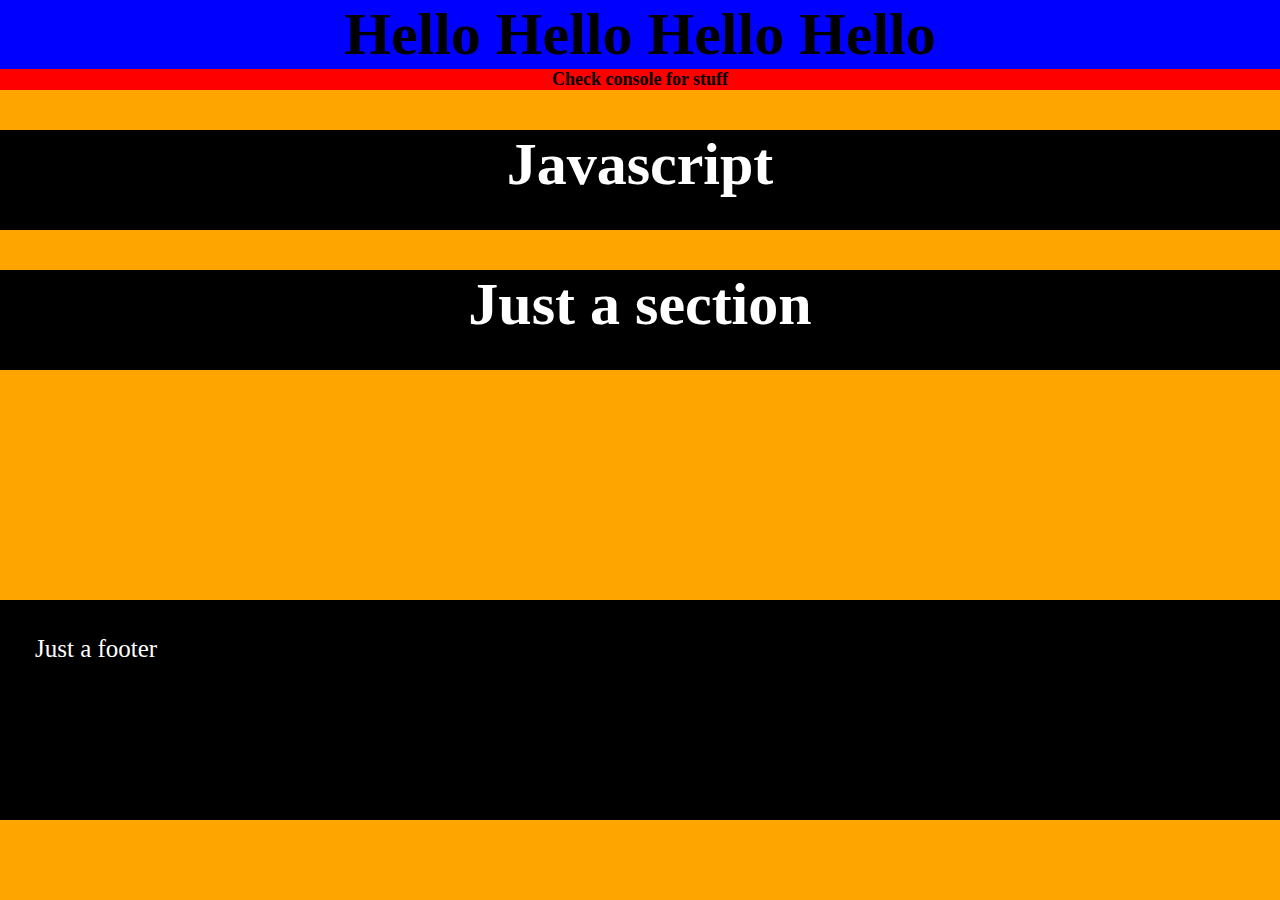
<file: index.html>
<!DOCTYPE html>
<html lang="en">
<head>
    <meta charset="UTF-8">
    <meta http-equiv="X-UA-Compatible" content="IE=edge">
    <meta name="viewport" content="width=device-width, initial-scale=1.0">
    <title>homepage</title>
    <link rel="stylesheet" href="./css/styles.css">
</head>
<body>
    <header class="nav">Hello Hello Hello Hello</header>
    <div class="txt">Check console for stuff</div>
    <h1 class="h1">Javascript</h1>
    <section class="section">Just a section</section>
    <footer class="footer">Just a footer</footer>
  
    <script src="./javascript.js"></script>
</body>
</html>
</file>
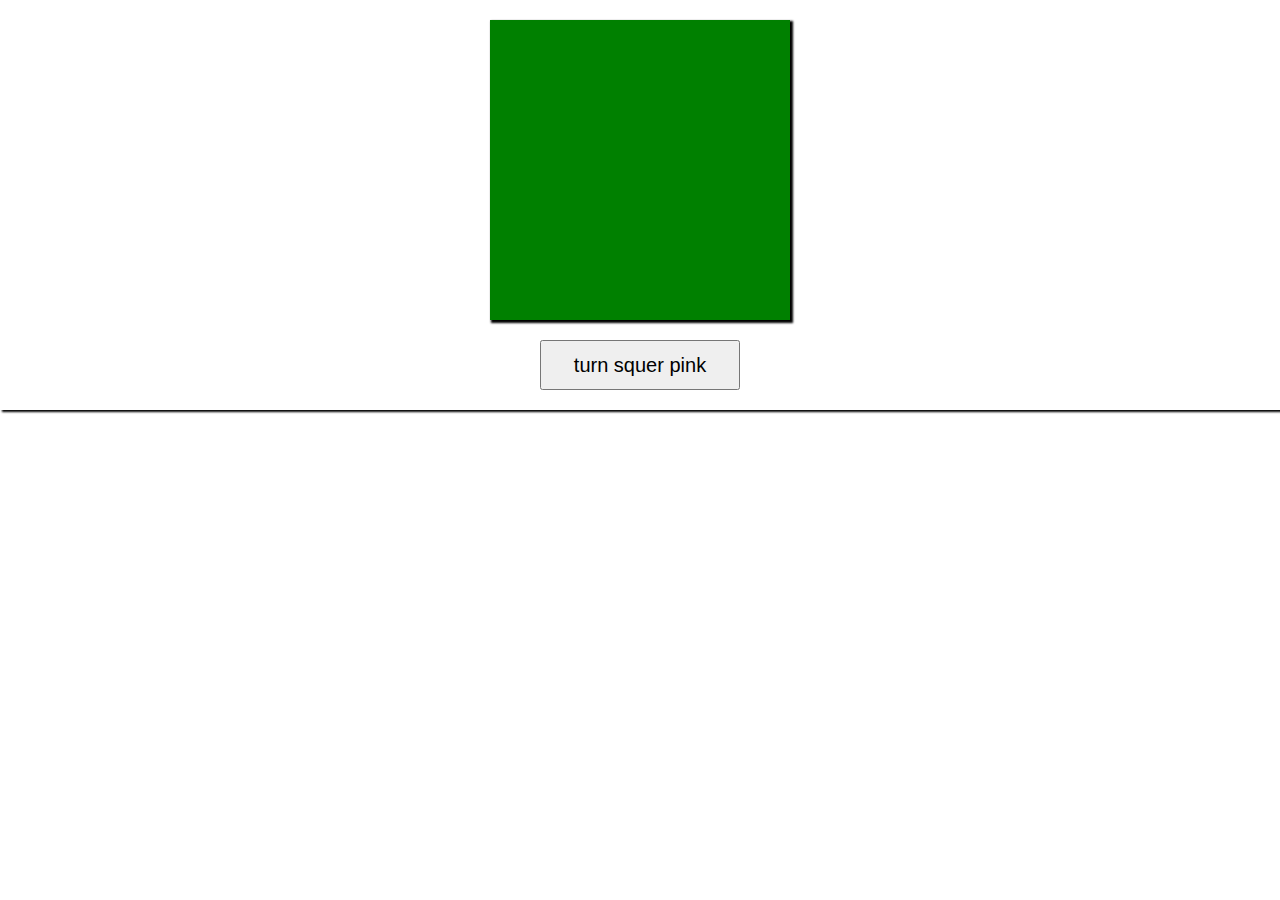
<file: ca-training/index.html>
<!DOCTYPE html>
<html lang="en">
<head>
    <meta charset="UTF-8">
    <meta http-equiv="X-UA-Compatible" content="IE=edge">
    <meta name="viewport" content="width=device-width, initial-scale=1.0">
    <title>Document</title>
    <script src="./script.js" defer></script>
    <link rel="stylesheet" href="./styles.css">
</head>
<body>
    <div class="wrapper">
        <div class="squer"></div>
        <button id="squerBTN">turn squer pink</button>
    </div>
</body>
</html>
</file>
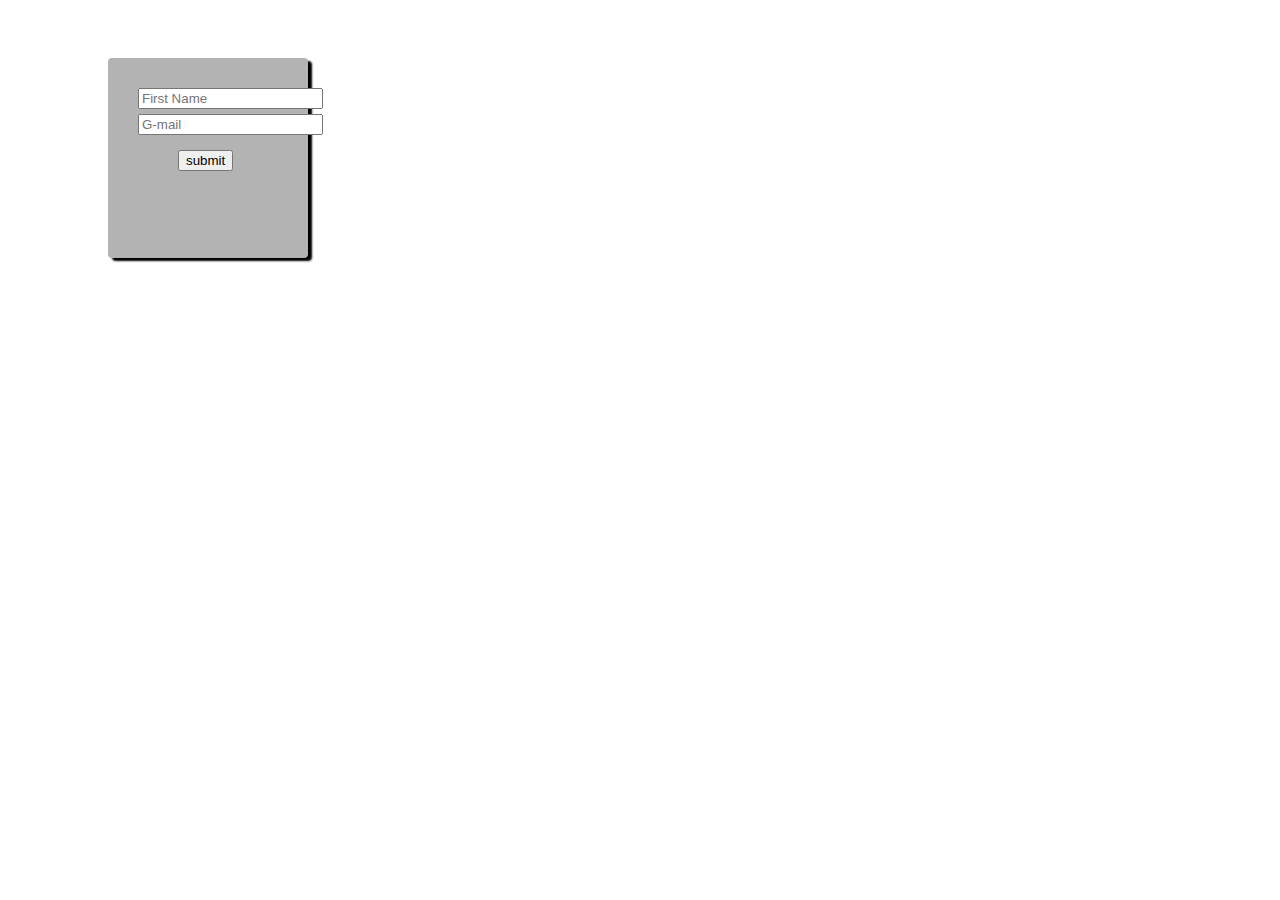
<file: passing-variabels/index.html>
<!DOCTYPE html>
<html lang="en">
<head>
    <meta charset="UTF-8">
    <meta http-equiv="X-UA-Compatible" content="IE=edge">
    <meta name="viewport" content="width=device-width, initial-scale=1.0">
    <title>Document</title>
    <script src="./script.js"></script>
</head>
<body>
    <main class="container">
        <form id="contactForm">
            <div>
                <input type="firstname" placeholder="First Name" id="name"/>
            </div>
            <div>
                <input type="email" placeholder="G-mail" id="email"/>
            </div>
      
            <button class="submitbtn">submit</button>
        </form>
    </main>
   
    <style>
        .container {
            width: 200px;
            height: 200px;
            background-color: rgb(179, 179, 179);
            border-radius: 4px;
            box-shadow: 4px 3px 2px;
            position: relative;
            left: 100px;
            top: 50px;
            align-items: center;
        }
        #name {
            position: relative;
            left: 30px;
            top: 30px;
        }
        #email {
            position: relative;
            left: 30px;
            top: 35px;
        }
        .submitbtn {
            position: relative;
            left: 70px;
            top: 50px;
        }

    </style>
</body>
</html>
</file>
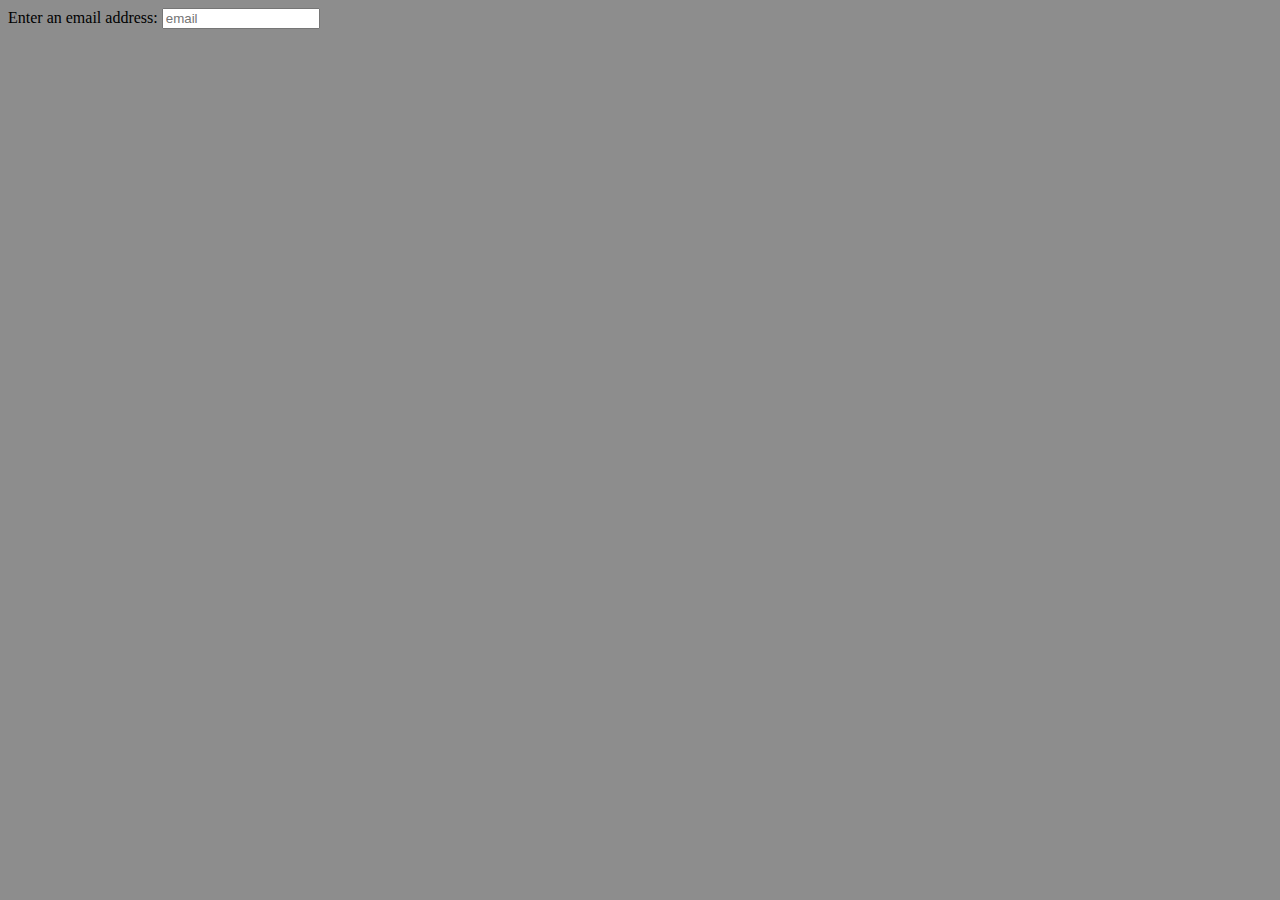
<file: regularexspresion-with-gmail-verify/index.html>
<!DOCTYPE html>
<html lang="en">
<head>
    <meta charset="UTF-8">
    <title>Regular Expression example</title>
    <script src="https://ajax.googleapis.com/ajax/libs/jquery/2.1.1/jquery.min.js"></script>
    <script src="./script.js" defer></script>
</head>
<body>

<label for="email">Enter an email address: </label>
<input id="email" placeholder="email"/>
<h2 id="result"></h2>
<style>
    body {
        background-color: rgb(141, 141, 141);
    }
    #email {
        width: 150px;

    }
</style>
</body>
</html>
</file>
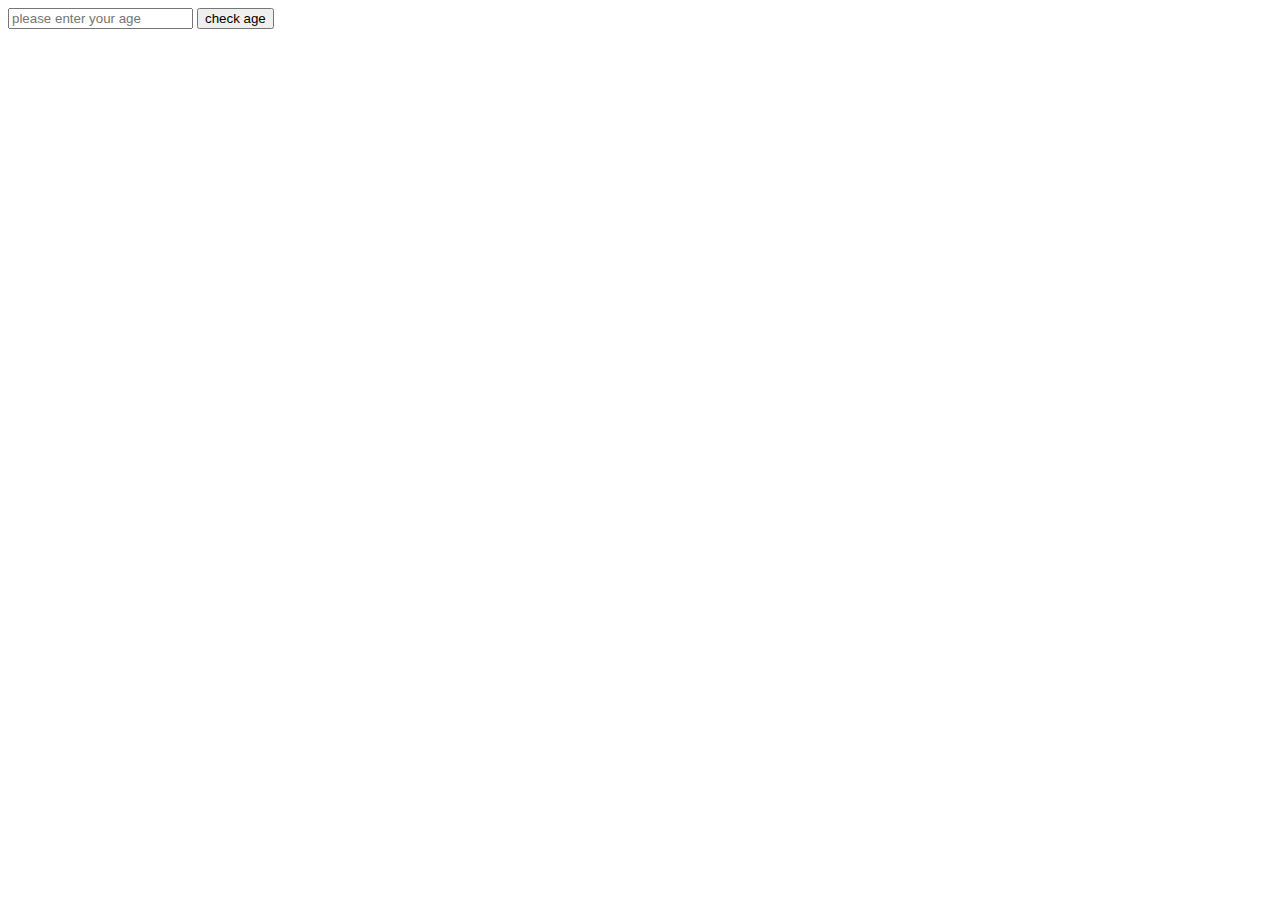
<file: 2-age-check-function/age.html>
<!DOCTYPE html>
<html lang="en">
<head>
    <meta charset="UTF-8">
    <meta http-equiv="X-UA-Compatible" content="IE=edge">
    <meta name="viewport" content="width=device-width, initial-scale=1.0">
    <title>Document</title>
</head>
<body>
    <label>
        <input type="text" placeholder="please enter your age">
    </label>
    <button>check age</button>
    <p class="error-message"></p>
    <script src="./age.js"></script>
</body>
</html>
</file>
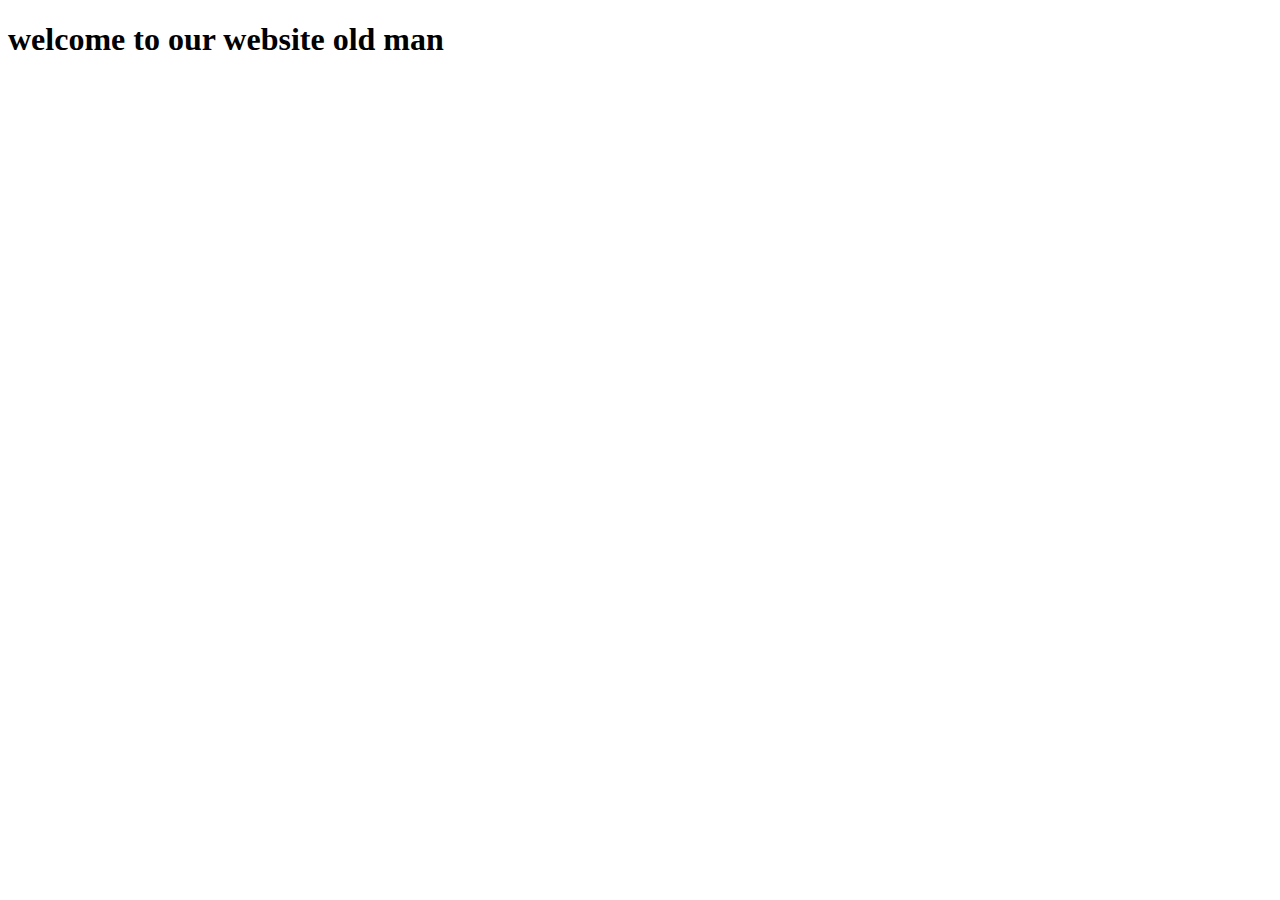
<file: 2-age-check-function/welcomepage.html>
<!DOCTYPE html>
<html lang="en">
<head>
    <meta charset="UTF-8">
    <meta http-equiv="X-UA-Compatible" content="IE=edge">
    <meta name="viewport" content="width=device-width, initial-scale=1.0">
    <title>Document</title>

</head>
<body>
    <h1>welcome to our website old man</h1>
    
</body>
</html>
</file>
<file: css/styles.css>
body {
  background-color: orange;
  margin: 0;
  padding: 0;
}
.nav {
  position: relative;
  top: 0px;
  margin: 0px;
  padding: 0px;
  color: black;
  font-size: 60px;
  font-weight: bolder;
  text-align: center;
  background-color: blue;
}
.txt {
  font-size: 18px;
  font-weight: bold;
  text-align: center;
  background-color: red;
}
.footer {
  position: absolute;
  top: 600px;
  width: 100%;
  background-color: black;
  color: white;
  height: 150px;
  font-size: 25px;
  padding: 35px;
}
</file>
<file: ca-training/styles.css>
* {
  margin: 0px;
  padding: 0px;
}
.squer {
  width: 300px;
  background-color: green;
  height: 300px;
  margin-top: 20px;
  box-shadow: 2px 2px 2px 1px;
}

.wrapper {
  display: flex;
  align-items: center;
  flex-direction: column;
  box-shadow: 2px 2px 2px;
}

#squerBTN {
  width: 200px;
  height: 50px;
  font-size: 20px;
  justify-content: center;
  margin: 20px;
  cursor: pointer;
}
</file>
